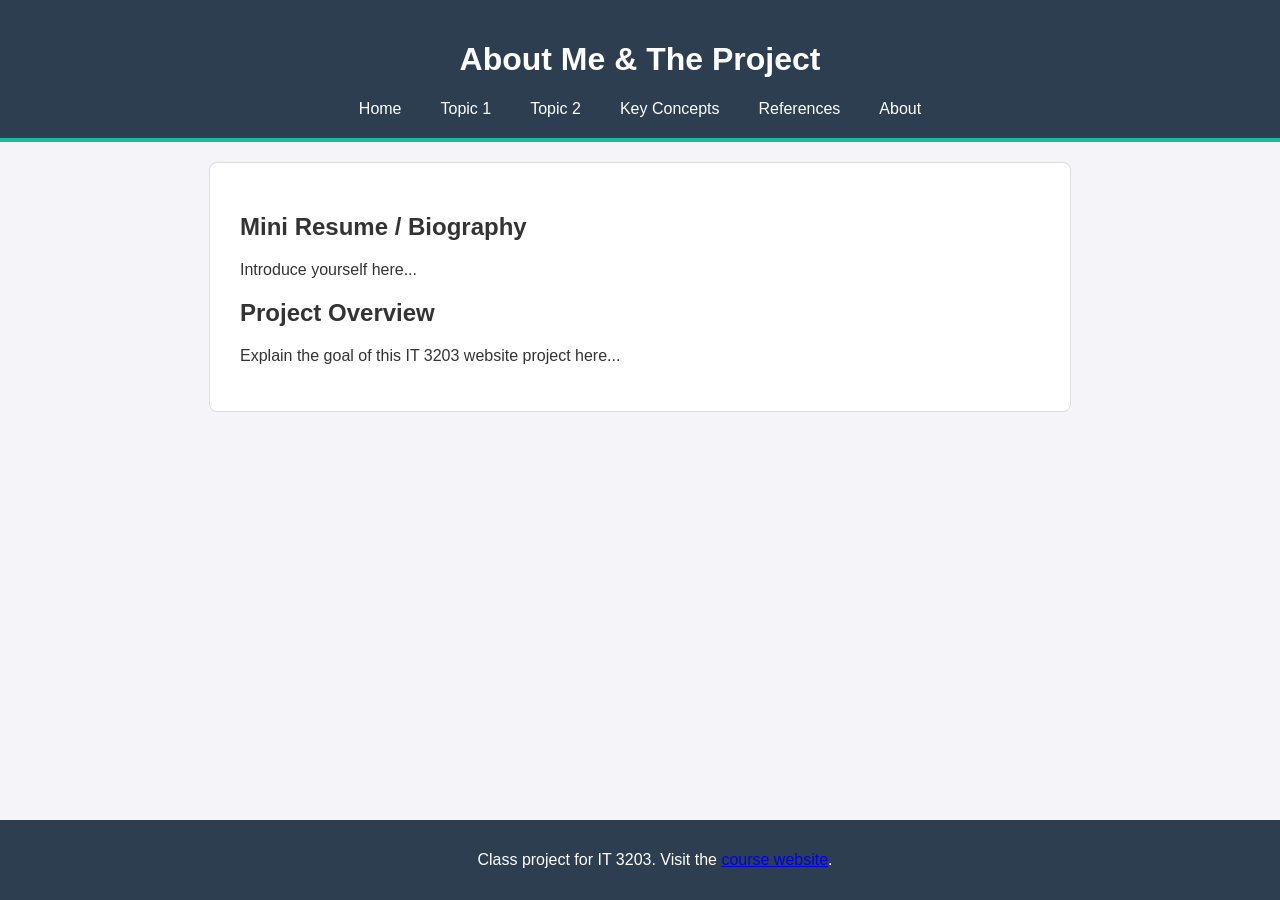
<file: index.html>
<!DOCTYPE html>
<html lang="en">
<head>
    <meta charset="UTF-8">
    <meta name="viewport" content="width=device-width, initial-scale=1.0">
    <title>About Me & Project</title>
    <link rel="stylesheet" href="style.css">
</head>
<body>
    <header>
        <h1>About Me & The Project</h1>
        <nav>
            <ul>
                <li><a href="index.html">Home</a></li>
                <li><a href="topic1.html">Topic 1</a></li>
                <li><a href="topic2.html">Topic 2</a></li>
                <li><a href="key-concepts.html">Key Concepts</a></li>
                <li><a href="references.html">References</a></li>
                <li><a href="about.html">About</a></li>
            </ul>
        </nav>
    </header>

    <main>
        <h2>Mini Resume / Biography</h2>
        <p>Introduce yourself here...</p>

        <h2>Project Overview</h2>
        <p>Explain the goal of this IT 3203 website project here...</p>
    </main>

    <footer>
        <p>Class project for IT 3203. Visit the <a href="https://ksuweb.github.io/IT3203/" target="_blank">course website</a>.</p>
    </footer>
</body>
</html>
</file>
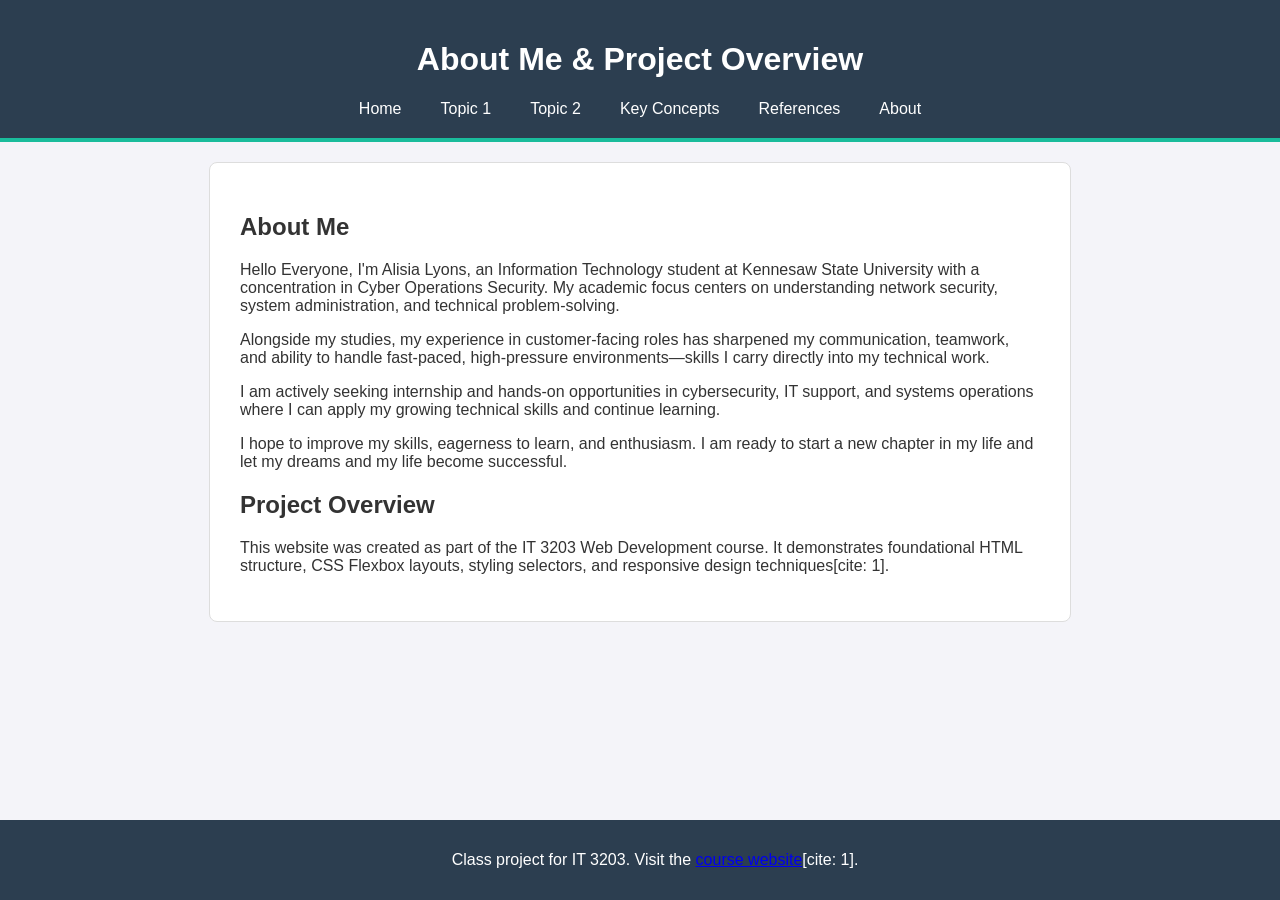
<file: about.html>
<!DOCTYPE html>
<html lang="en">
<head>
    <meta charset="UTF-8">
    <meta name="viewport" content="width=device-width, initial-scale=1.0">
    <title>About Me & Project</title>
    <link rel="stylesheet" href="style.css">
</head>
<body>
    <header>
        <h1>About Me & Project Overview</h1>
        <nav>
            <ul>
                <li><a href="index.html">Home</a></li>
                <li><a href="topic1.html">Topic 1</a></li>
                <li><a href="topic2.html">Topic 2</a></li>
                <li><a href="key-concepts.html">Key Concepts</a></li>
                <li><a href="references.html">References</a></li>
                <li><a href="about.html">About</a></li>
            </ul>
        </nav>
    </header>

    <main>
        <h2>About Me</h2>
        <p>Hello Everyone, I'm Alisia Lyons, an Information Technology student at Kennesaw State University with a concentration in Cyber Operations Security. My academic focus centers on understanding network security, system administration, and technical problem-solving.</p>
        
        <p>Alongside my studies, my experience in customer-facing roles has sharpened my communication, teamwork, and ability to handle fast-paced, high-pressure environments—skills I carry directly into my technical work.</p>
        
        <p>I am actively seeking internship and hands-on opportunities in cybersecurity, IT support, and systems operations where I can apply my growing technical skills and continue learning.</p>
        
        <p>I hope to improve my skills, eagerness to learn, and enthusiasm. I am ready to start a new chapter in my life and let my dreams and my life become successful.</p>

        <h2>Project Overview</h2>
        <p>This website was created as part of the IT 3203 Web Development course. It demonstrates foundational HTML structure, CSS Flexbox layouts, styling selectors, and responsive design techniques[cite: 1].</p>
    </main>

    <footer>
        <p>Class project for IT 3203. Visit the <a href="https://ksuweb.github.io/IT3203/" target="_blank">course website</a>[cite: 1].</p>
    </footer>
</body>
</html>
</file>
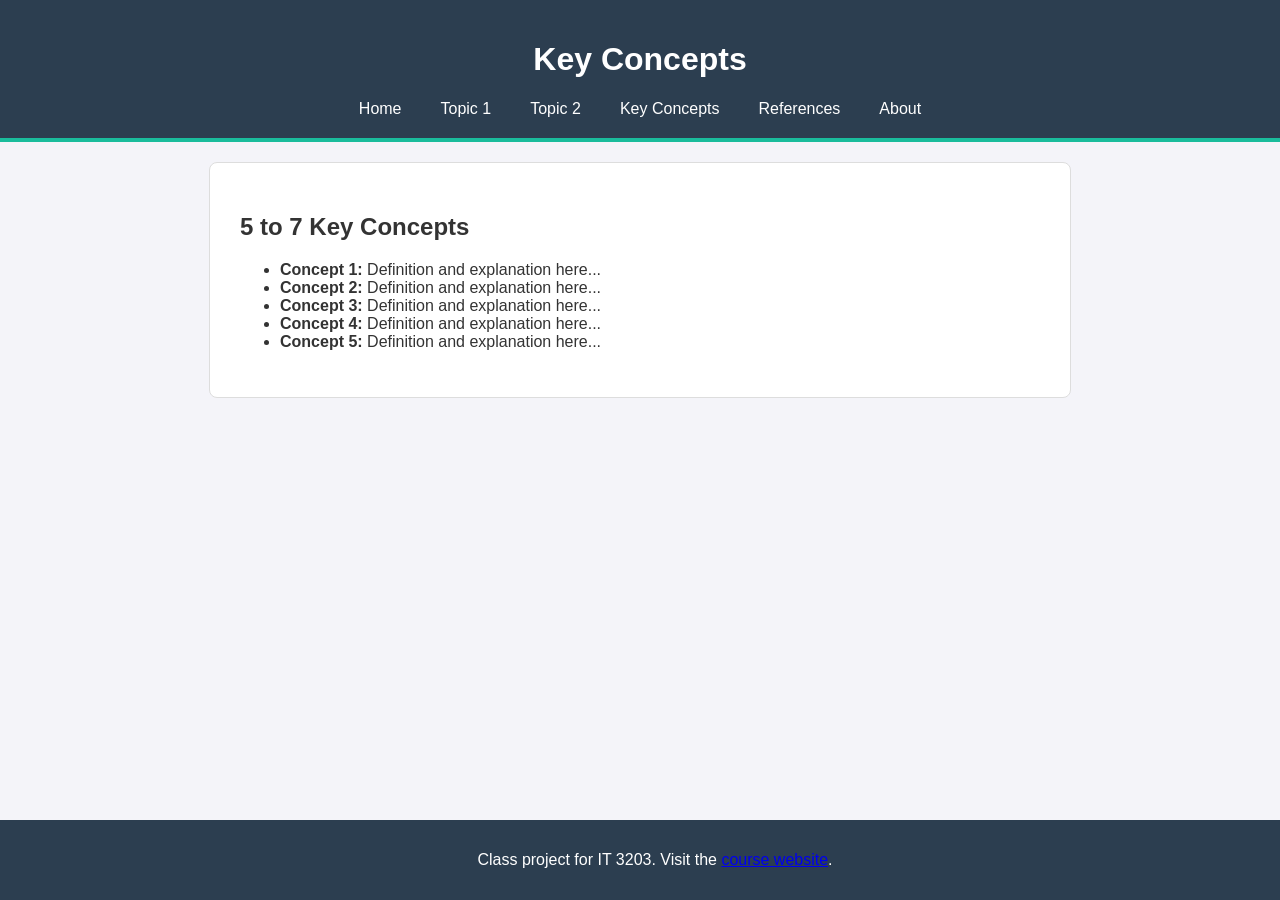
<file: key-concepts.html>
<!DOCTYPE html>
<html lang="en">
<head>
    <meta charset="UTF-8">
    <meta name="viewport" content="width=device-width, initial-scale=1.0">
    <title>Key Concepts</title>
    <link rel="stylesheet" href="style.css">
</head>
<body>
    <header>
        <h1>Key Concepts</h1>
        <nav>
            <ul>
                <li><a href="index.html">Home</a></li>
                <li><a href="topic1.html">Topic 1</a></li>
                <li><a href="topic2.html">Topic 2</a></li>
                <li><a href="key-concepts.html">Key Concepts</a></li>
                <li><a href="references.html">References</a></li>
                <li><a href="about.html">About</a></li>
            </ul>
        </nav>
    </header>

    <main>
        <h2>5 to 7 Key Concepts</h2>
        <ul>
            <li><strong>Concept 1:</strong> Definition and explanation here...</li>
            <li><strong>Concept 2:</strong> Definition and explanation here...</li>
            <li><strong>Concept 3:</strong> Definition and explanation here...</li>
            <li><strong>Concept 4:</strong> Definition and explanation here...</li>
            <li><strong>Concept 5:</strong> Definition and explanation here...</li>
        </ul>
    </main>

    <footer>
        <p>Class project for IT 3203. Visit the <a href="https://ksuweb.github.io/IT3203/" target="_blank">course website</a>.</p>
    </footer>
</body>
</html>
</file>
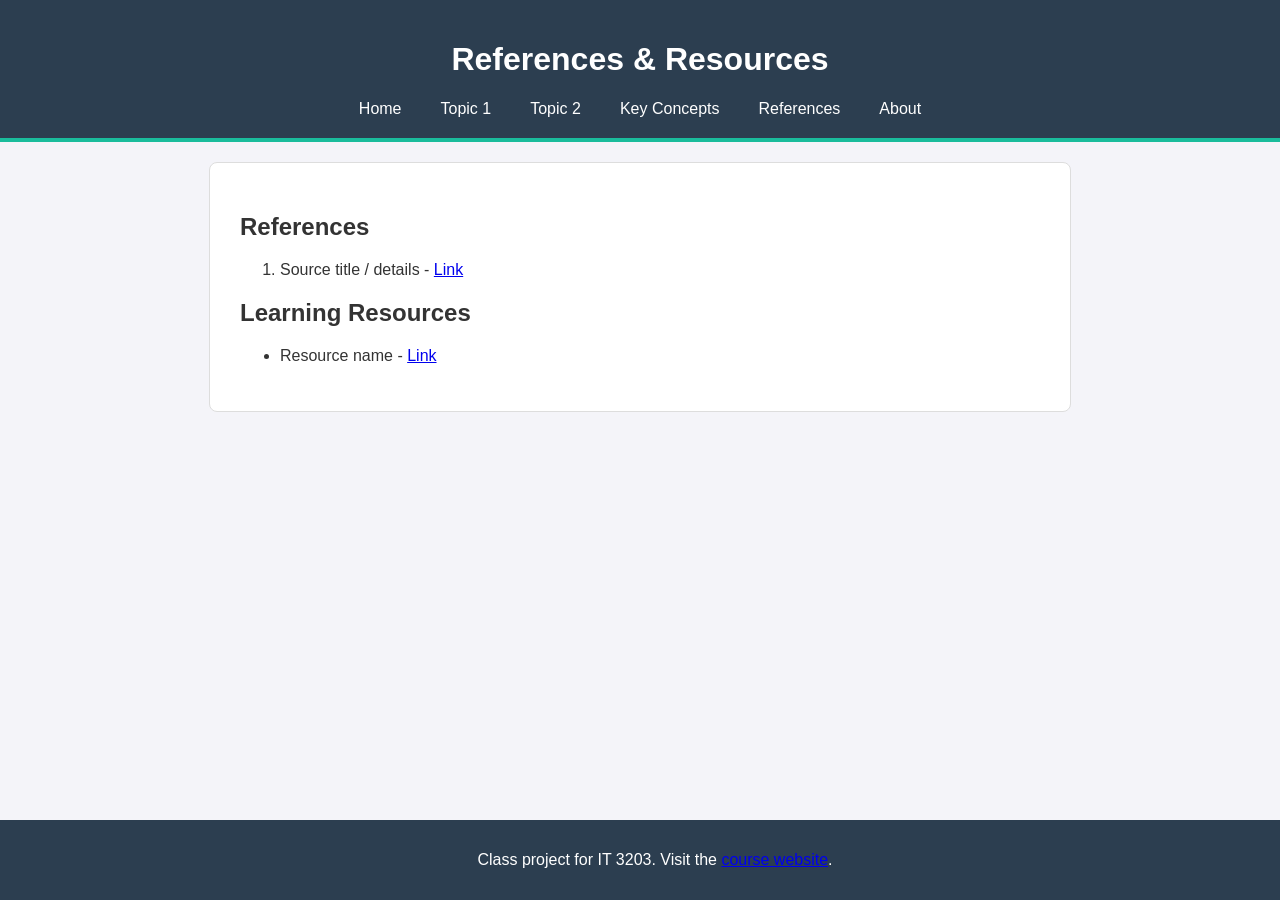
<file: references.html>
<!DOCTYPE html>
<html lang="en">
<head>
    <meta charset="UTF-8">
    <meta name="viewport" content="width=device-width, initial-scale=1.0">
    <title>References & Resources</title>
    <link rel="stylesheet" href="style.css">
</head>
<body>
    <header>
        <h1>References & Resources</h1>
        <nav>
            <ul>
                <li><a href="index.html">Home</a></li>
                <li><a href="topic1.html">Topic 1</a></li>
                <li><a href="topic2.html">Topic 2</a></li>
                <li><a href="key-concepts.html">Key Concepts</a></li>
                <li><a href="references.html">References</a></li>
                <li><a href="about.html">About</a></li>
            </ul>
        </nav>
    </header>

    <main>
        <h2>References</h2>
        <ol>
            <li>Source title / details - <a href="#" target="_blank">Link</a></li>
        </ol>

        <h2>Learning Resources</h2>
        <ul>
            <li>Resource name - <a href="#" target="_blank">Link</a></li>
        </ul>
    </main>

    <footer>
        <p>Class project for IT 3203. Visit the <a href="https://ksuweb.github.io/IT3203/" target="_blank">course website</a>.</p>
    </footer>
</body>
</html>
</file>
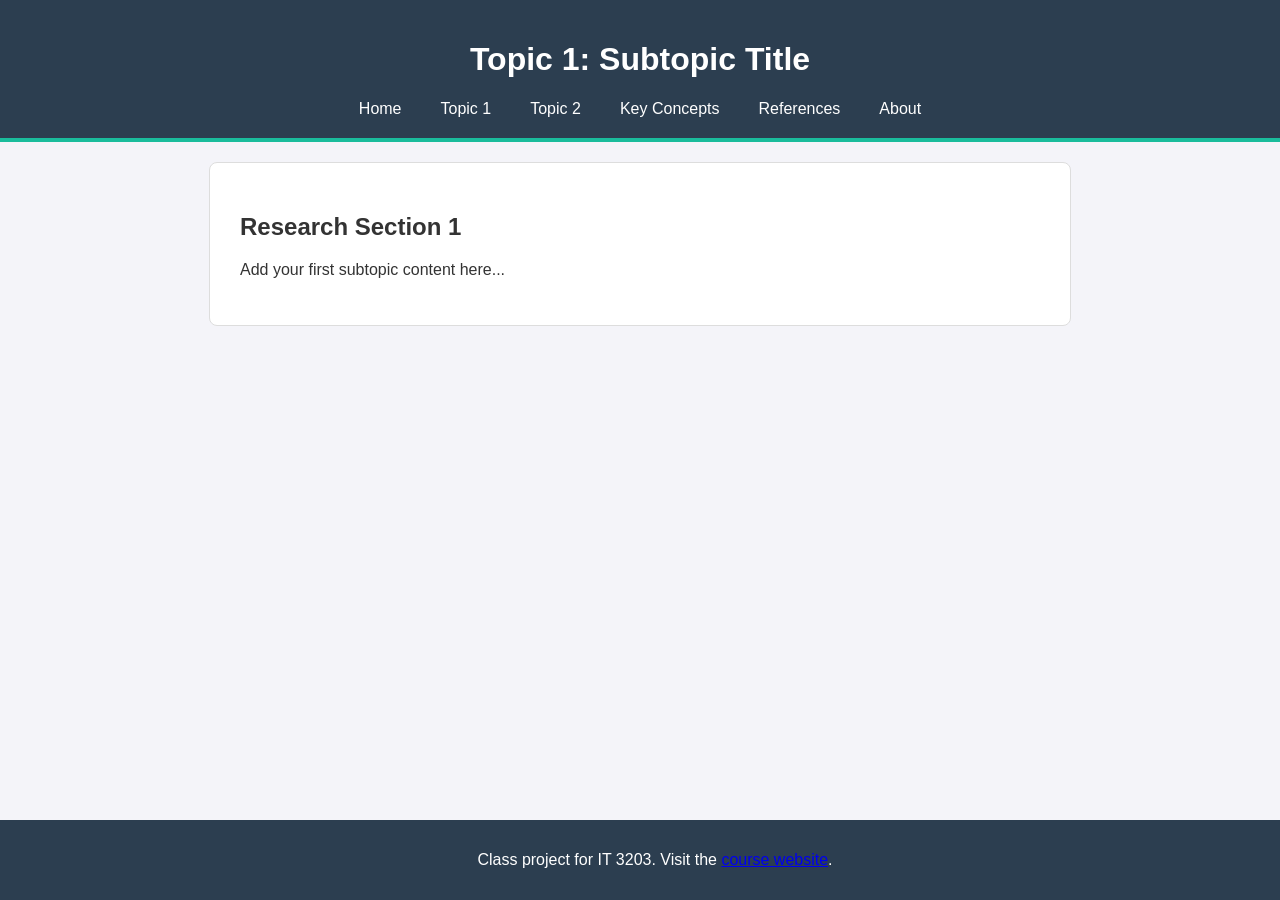
<file: topic1.html>
<!DOCTYPE html>
<html lang="en">
<head>
    <meta charset="UTF-8">
    <meta name="viewport" content="width=device-width, initial-scale=1.0">
    <title>Topic 1 - Research Subtopic</title>
    <link rel="stylesheet" href="style.css">
</head>
<body>
    <header>
        <h1>Topic 1: Subtopic Title</h1>
        <nav>
            <ul>
                <li><a href="index.html">Home</a></li>
                <li><a href="topic1.html">Topic 1</a></li>
                <li><a href="topic2.html">Topic 2</a></li>
                <li><a href="key-concepts.html">Key Concepts</a></li>
                <li><a href="references.html">References</a></li>
                <li><a href="about.html">About</a></li>
            </ul>
        </nav>
    </header>

    <main>
        <h2>Research Section 1</h2>
        <p>Add your first subtopic content here...</p>
    </main>

    <footer>
        <p>Class project for IT 3203. Visit the <a href="https://ksuweb.github.io/IT3203/" target="_blank">course website</a>.</p>
    </footer>
</body>
</html>
</file>
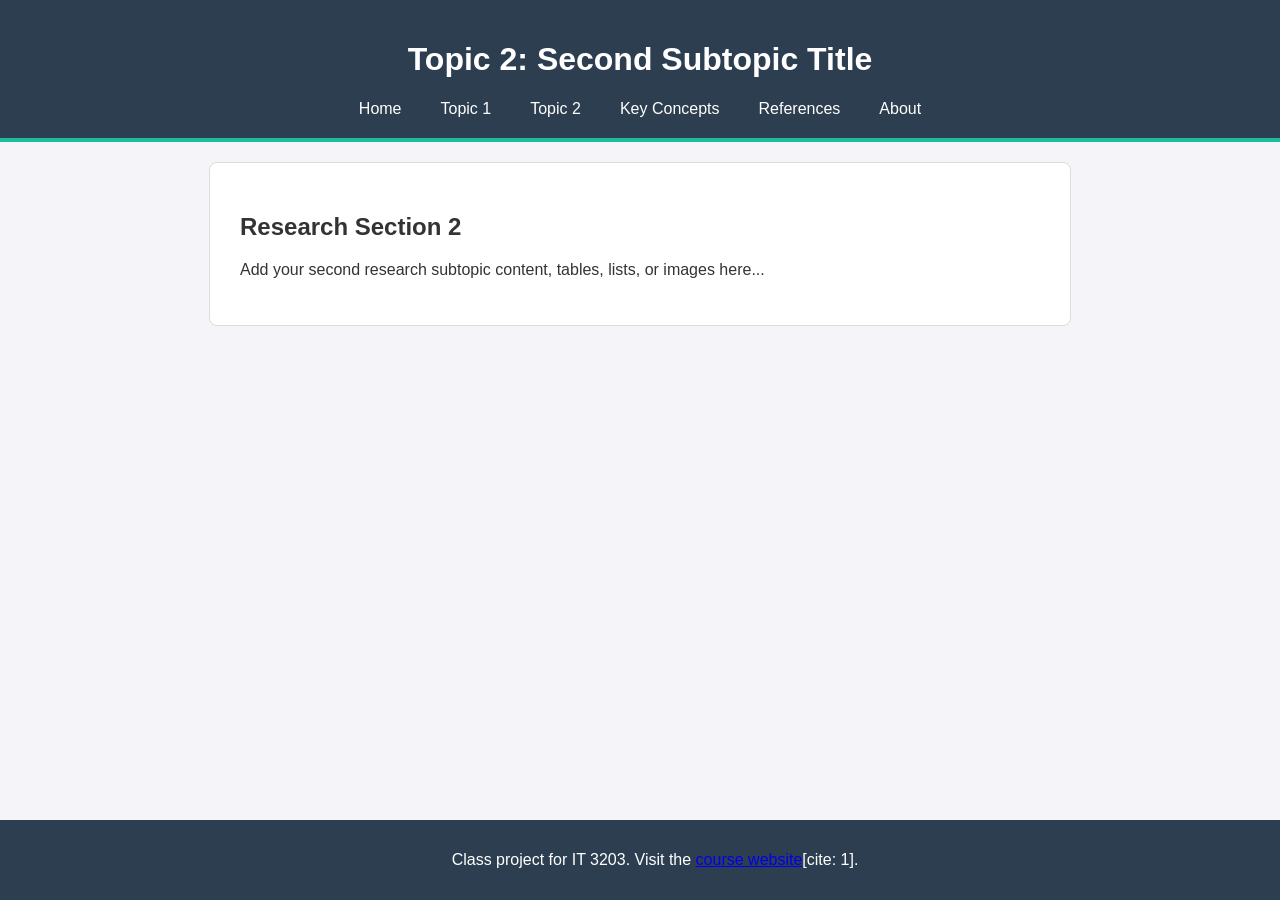
<file: topic2.html>
<!DOCTYPE html>
<html lang="en">
<head>
    <meta charset="UTF-8">
    <meta name="viewport" content="width=device-width, initial-scale=1.0">
    <title>Topic 2 - Research Subtopic</title>
    <link rel="stylesheet" href="style.css">
</head>
<body>
    <header>
        <h1>Topic 2: Second Subtopic Title</h1>
        <nav>
            <ul>
                <li><a href="index.html">Home</a></li>
                <li><a href="topic1.html">Topic 1</a></li>
                <li><a href="topic2.html">Topic 2</a></li>
                <li><a href="key-concepts.html">Key Concepts</a></li>
                <li><a href="references.html">References</a></li>
                <li><a href="about.html">About</a></li>
            </ul>
        </nav>
    </header>

    <main>
        <h2>Research Section 2</h2>
        <p>Add your second research subtopic content, tables, lists, or images here...</p>
    </main>

    <footer>
        <p>Class project for IT 3203. Visit the <a href="https://ksuweb.github.io/IT3203/" target="_blank">course website</a>[cite: 1].</p>
    </footer>
</body>
</html>
</file>
<file: style.css>
/* 1. Element Selector (Styles the whole page) */
body {
    font-family: Arial, sans-serif;
    margin: 0;
    padding: 0;
    background-color: #f4f4f9;
    color: #333333;
}

/* 2. ID Selector (Styles a specific unique element) */
header {
    background-color: #2c3e50;
    color: white;
    padding: 20px;
    text-align: center;
    border-bottom: 4px solid #1abc9c;
}

/* 3. Class Selector (Styles navigation using Flexbox layout) */
nav ul {
    list-style-type: none;
    padding: 0;
    margin: 10px 0 0 0;
    display: flex; /* Flexbox layout requirement */
    justify-content: center;
    gap: 15px;
}

nav a {
    color: white;
    text-decoration: none;
    padding: 8px 12px;
    border-radius: 4px;
    transition: background-color 0.3s ease;
}

/* Hover effect on links requirement */
nav a:hover {
    background-color: #1abc9c;
    color: #ffffff;
}

main {
    padding: 30px;
    background-color: #ffffff;
    margin: 20px auto;
    max-width: 800px;
    border: 1px solid #dddddd;
    border-radius: 8px;
}

footer {
    text-align: center;
    padding: 15px;
    background-color: #2c3e50;
    color: white;
    position: fixed;
    bottom: 0;
    width: 100%;
}
</file>
